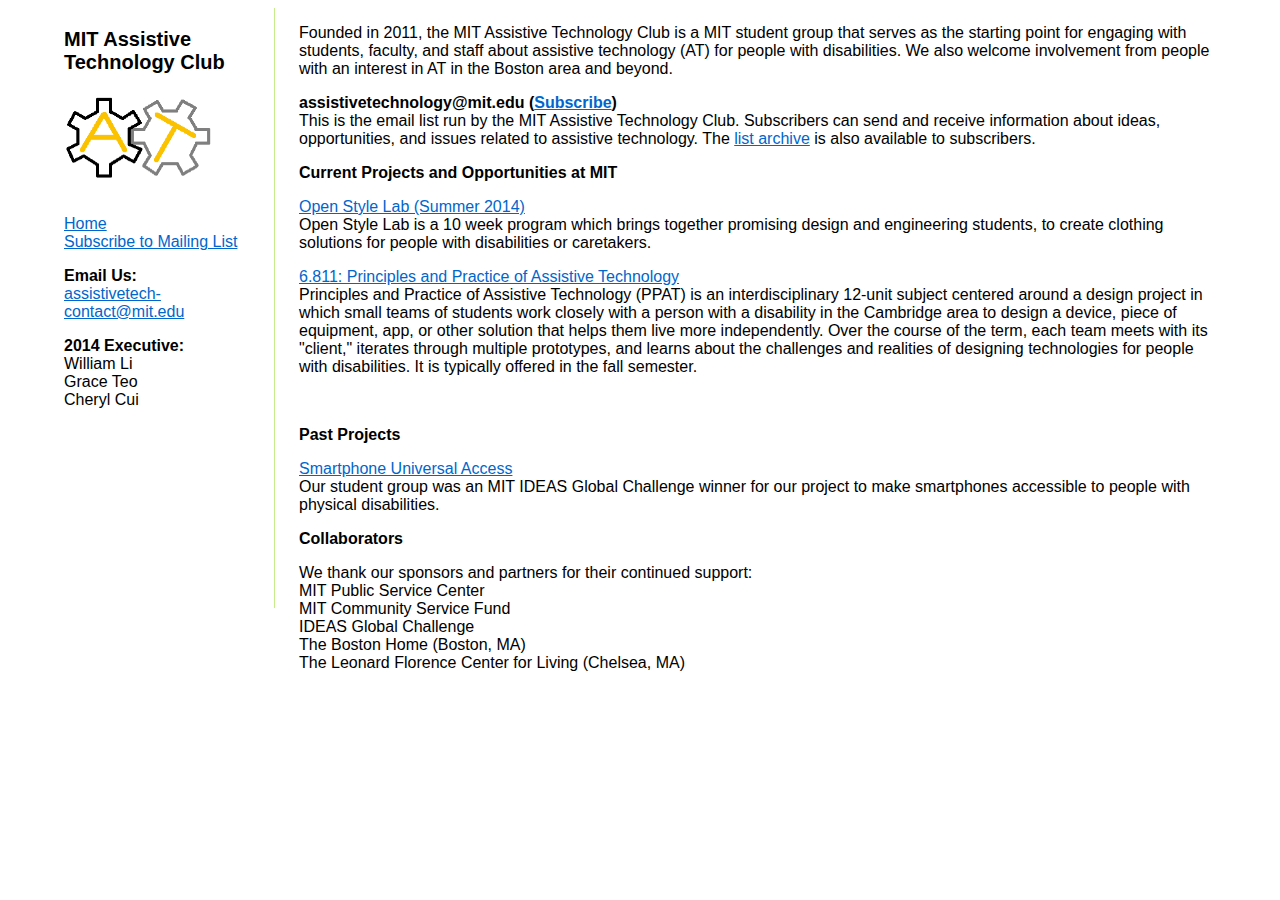
<file: website/index.html>
<html> 

<head> 
<title>MIT Assistive Technology Club</title>
<link href="layout.css" rel="stylesheet"  type="text/css">
<link rel="icon" href="favicon.ico"> 
</head>

<body>
<!--<table>
<tr>
<td>
-->
<div id="navigation">
<p class="nameStyle">
MIT Assistive Technology Club
</p>
<img src="images/at.png" width="150px">
<p>
<br><a href="index.html">Home</a>
<br><a href="http://mailman.mit.edu/mailman/listinfo/assistivetechnology">Subscribe to Mailing List</a>
<p> 
<b>Email Us:</b>
<br>
<a href="mailto:assistivetech-contact@mit.edu">assistivetech-contact@mit.edu</a>

<p>
<b>2014 Executive:</b>
<br>William Li
<br>Grace Teo
<br>Cheryl Cui
</div>

<!--
</tr>
</table>
-->
<div id="content">
<p>

Founded in 2011, the MIT Assistive Technology Club is a MIT student group that serves as the starting point for engaging with students, faculty, and staff about assistive technology (AT) for people with disabilities. We also welcome involvement from people with an interest in AT in the Boston area and beyond. 

<p>
<b>assistivetechnology@mit.edu</b> <b>(<a href="http://mailman.mit.edu/mailman/listinfo/assistivetechnology">Subscribe</a>)</b>
<br>
This is the email list run by the MIT Assistive Technology Club. Subscribers can send and receive information about ideas, opportunities, and issues related to assistive technology. The <a href="http://mailman.mit.edu/mailman/private/assistivetechnology/">list archive</a> is also available to subscribers.

<p>
<b>Current Projects and Opportunities at MIT</b>

<p>
<a href="http://www.openstylelab.org/">Open Style Lab (Summer 2014)</a>
<br>
Open Style Lab is a 10 week program which brings together promising design and engineering students, to create clothing solutions for people with disabilities or caretakers.
<p>
<a href="http://courses.csail.mit.edu/PPAT/fall2013/index.html">6.811: Principles and Practice of Assistive Technology</a>
<br>
Principles and Practice of Assistive Technology (PPAT) is an interdisciplinary 12-unit subject centered around a design project in which small teams of students work closely with a person with a disability in the Cambridge area to design a device, piece of equipment, app, or other solution that helps them live more independently. Over the course of the term, each team meets with its "client," iterates through multiple prototypes, and learns about the challenges and realities of designing technologies for people with disabilities. It is typically offered in the fall semester.
<p>
<br>
<p>
<b>Past Projects</b>
<p>
<a href="http://assistivetech.mit.edu/Assistive_Technology_%40_MIT/Welcome.html">Smartphone Universal Access</a>
<br>
Our student group was an MIT IDEAS Global Challenge winner for our project to make smartphones accessible to people with physical disabilities.
<p>
<b>Collaborators</b>
<p>
We thank our sponsors and partners for their continued support:
<br>MIT Public Service Center
<br>MIT Community Service Fund
<br>IDEAS Global Challenge
<br>The Boston Home (Boston, MA)
<br>The Leonard Florence Center for Living (Chelsea, MA)



</body>

</html>
</file>
<file: website/layout.css>
.myNewStyle {
   font-family: Verdana, Arial, Helvetica, sans-serif;
   font-weight: bold;
   color: #FF0000;
}

.nameStyle {
    font-weight: bold;
    font-size: 125%;
}

body 
{ 
    font-family: Helvetica, Arial, sans-serif;
    margin-left: 5%; 
    margin-right: 5%; 
}

#navigation {
   position: absolute;
   width: 210px;
   height: 600px;
   margin: 0;
   margin-top: 0px;
   border-right: 1px solid #C6EC8C;
   font-weight: normal;
}

#content {
   position: absolute;
   padding: 0% 5% 0% 0%; /*top right bottom left*/
   /*margin-top: 50px;*/
   margin-left: 235px;
}

a:link{
    color:#0066CC;
}

a:visited{
    color:#3333CC;
}

a:hover, a:focus, a:active{
    color:#0066CC;
    background-color:#CCCCCC;
}

.active{
    font-weight:bold;
    color:#000000;
}

.inactive a{
    color:#3333CC;
}

.paper
{
    font-size:90%;
    margin-left: 3%;
}
</file>
